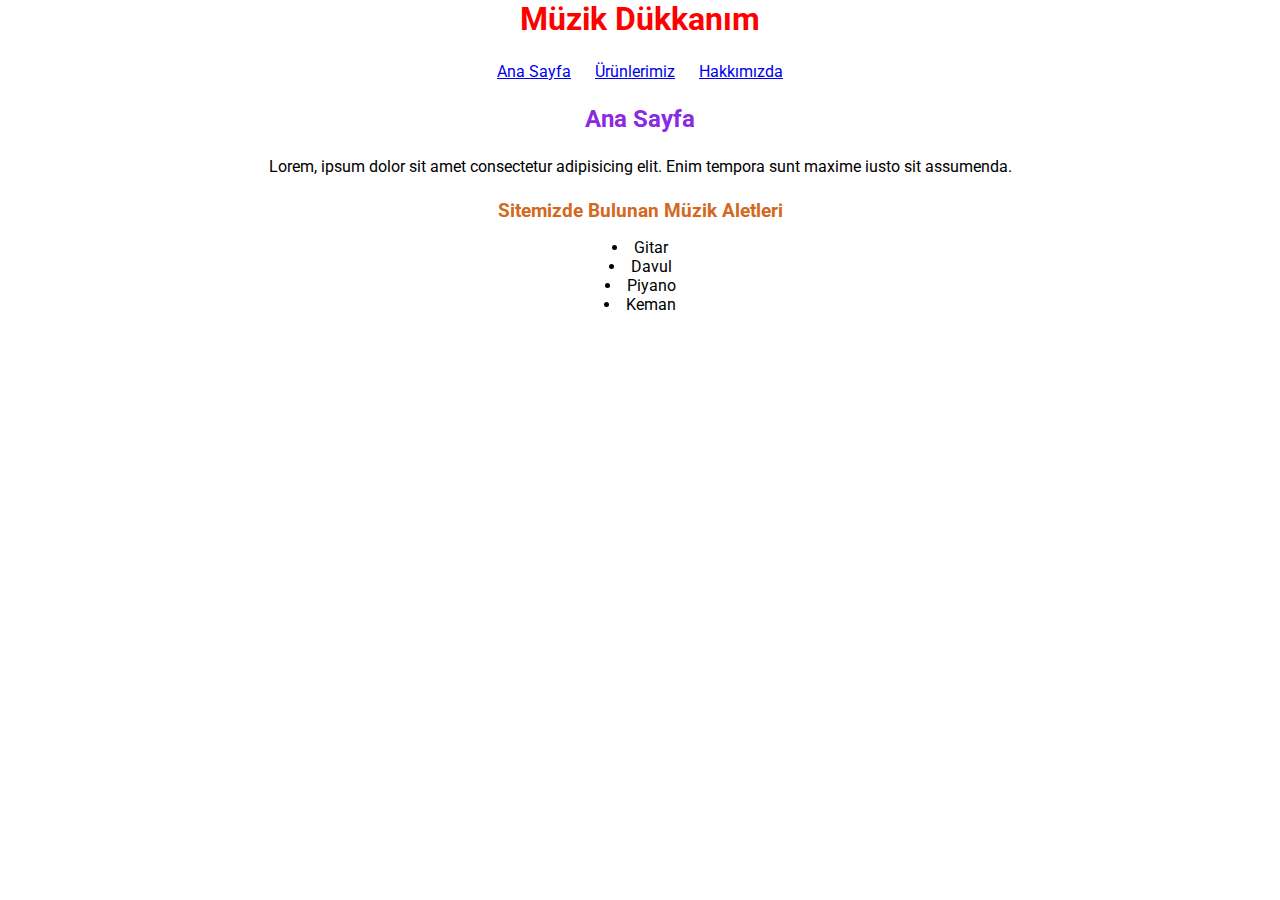
<file: index.html>
<!DOCTYPE html>
<html lang="en">
<head>
    <meta charset="UTF-8">
    <meta name="viewport" content="width=device-width, initial-scale=1.0">
    <title>Document</title>
    <link rel="stylesheet" href="style.css">
</head>
<body>
    <h1 class="site-title">Müzik Dükkanım</h1>
    <ul class="nav-links">
        <li class="nav-link"><a href="index.html">Ana Sayfa</a></li>
        <li class="nav-link"><a href="products.html">Ürünlerimiz</a></li>
        <li class="nav-link"><a href="about.html">Hakkımızda</a></li>
    </ul>
    <h2 class="page-title">Ana Sayfa</h2>
    <p class="page-text">
    Lorem, ipsum dolor sit amet consectetur adipisicing elit. Enim tempora sunt maxime iusto sit assumenda.
    </p>
    <div class="main-content">
        <h3 class="main-content-head">
            Sitemizde Bulunan Müzik Aletleri
        </h3>    
            <ul>
                <li>Gitar</li>
                <li>Davul</li>
                <li>Piyano</li>
                <li>Keman</li>
            </ul>
        
    </div>

</body>
</html>
</file>
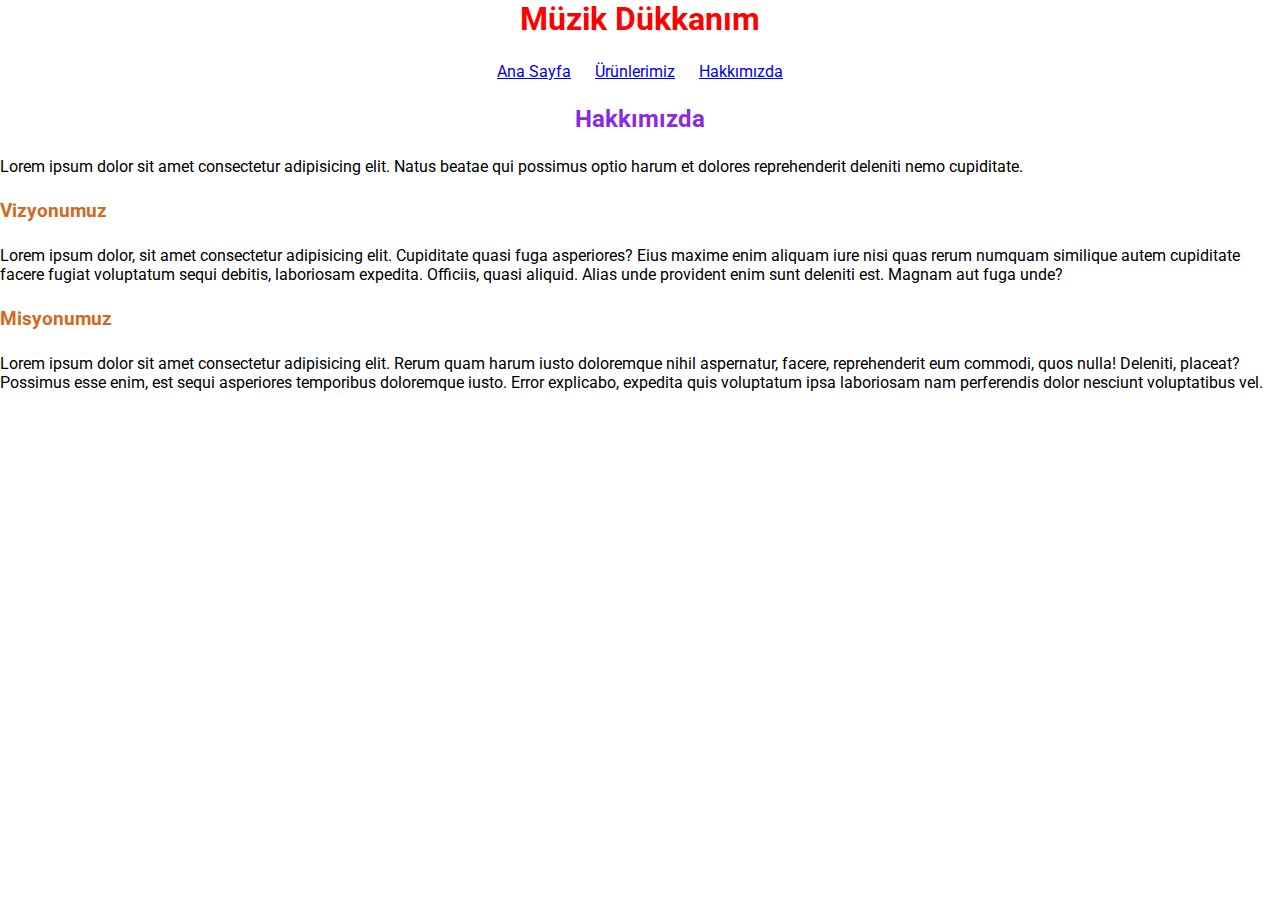
<file: about.html>
<!DOCTYPE html>
<html lang="en">
<head>
    <meta charset="UTF-8">
    <meta name="viewport" content="width=device-width, initial-scale=1.0">
    <title>Document</title>
    <link rel="stylesheet" href="style.css">
</head>
<body>
    <h1 class="site-title">Müzik Dükkanım</h1>
    <ul class="nav-links">
        <li class="nav-link"><a href="index.html">Ana Sayfa</a></li>
        <li class="nav-link"><a href="products.html">Ürünlerimiz</a></li>
        <li class="nav-link"><a href="about.html">Hakkımızda</a></li>
    </ul>
    <h2 class="page-title">Hakkımızda</h2>
    <div class="about-main">
        <p>
            Lorem ipsum dolor sit amet consectetur adipisicing elit. Natus beatae qui possimus optio harum et dolores reprehenderit deleniti nemo cupiditate.
        </p>
        <h3 class="main-content-head">
            Vizyonumuz
        </h3>
        <p>Lorem ipsum dolor, sit amet consectetur adipisicing elit. Cupiditate quasi fuga asperiores? Eius maxime enim aliquam iure nisi quas rerum numquam similique autem cupiditate facere fugiat voluptatum sequi debitis, laboriosam expedita. Officiis, quasi aliquid. Alias unde provident enim sunt deleniti est. Magnam aut fuga unde?</p>
        <h3 class="main-content-head">
            Misyonumuz
        </h3>
        <p>
            Lorem ipsum dolor sit amet consectetur adipisicing elit. Rerum quam harum iusto doloremque nihil aspernatur, facere, reprehenderit eum commodi, quos nulla! Deleniti, placeat? Possimus esse enim, est sequi asperiores temporibus doloremque iusto. Error explicabo, expedita quis voluptatum ipsa laboriosam nam perferendis dolor nesciunt voluptatibus vel.
        </p>
    </div>
</body>
</html>
</file>
<file: style.css>
@import url('https://fonts.googleapis.com/css2?family=Roboto:wght@100;300;400;500;700;900&display=swap');

/* font-family: 'Roboto', sans-serif; */
*{
    margin: 0;
    padding: 0;
    box-sizing: border-box;
    font-family: 'Roboto', sans-serif;
}
body{
    display: flex;
    flex-direction: column;
    align-items: center;
    gap: 24px;
}
.site-title {
    color:red;
}
.nav-links {
    display: flex;
    flex-direction: row;
    justify-content: space-around;
    gap: 24px; 
    text-decoration: none;
    list-style: none;
}
.page-title {
    color: blueviolet;
}
.main-content-head {
    color:chocolate
}
.main-content {
    text-align: center;
    list-style-position: inside;
}
.main-content ul{
    margin-top: 16px;
}
.products ol li{
    margin-top: 30px;
    & img{
    width: 300px;
    }
}
.about-main{
    text-align: left;
    display: flex;
    flex-direction: column;
    gap: 24px;
}
</file>
